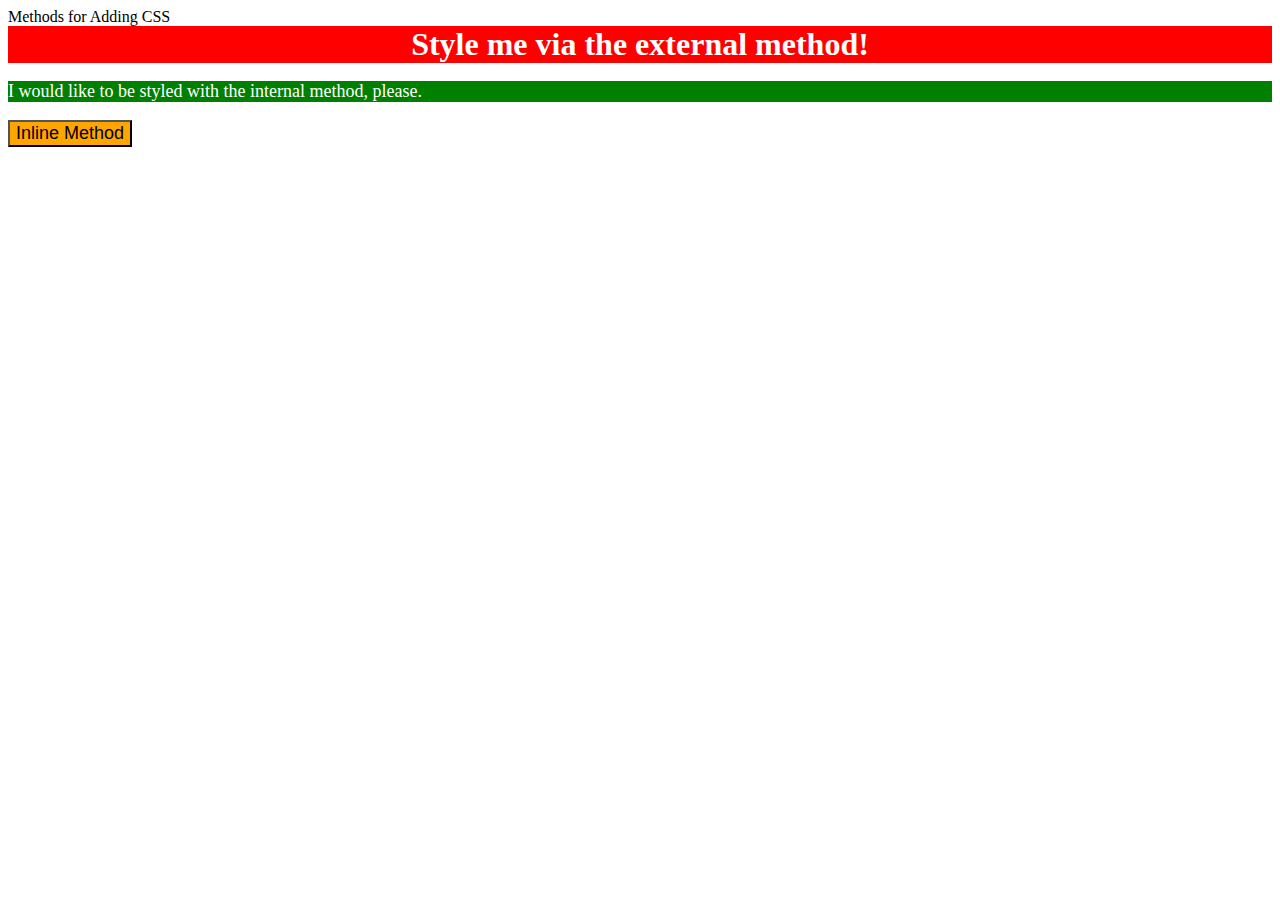
<file: foundations/intro-to-css/01-css-methods/index.html>
<!DOCTYPE html>
<html lang="en">
  <head>
    <meta charset="UTF-8">
    <meta http-equiv="X-UA-Compatible" content="IE=edge">
    <meta name="viewport" content="width=device-width, initial-scale=1.0">
    <link rel="stylesheet" href="style.css"
    <title>Methods for Adding CSS</title>
    <style>
      p {
        color: white;
        background-color: green;
        font-size: 18px;
      }
    </style>
  </head>
  <body>
    <div>Style me via the external method!</div>
    <p>I would like to be styled with the internal method, please.</p>
    <button style="background-color: orange; font-size: 18px;">Inline Method</button>
  </body>
</html>
</file>
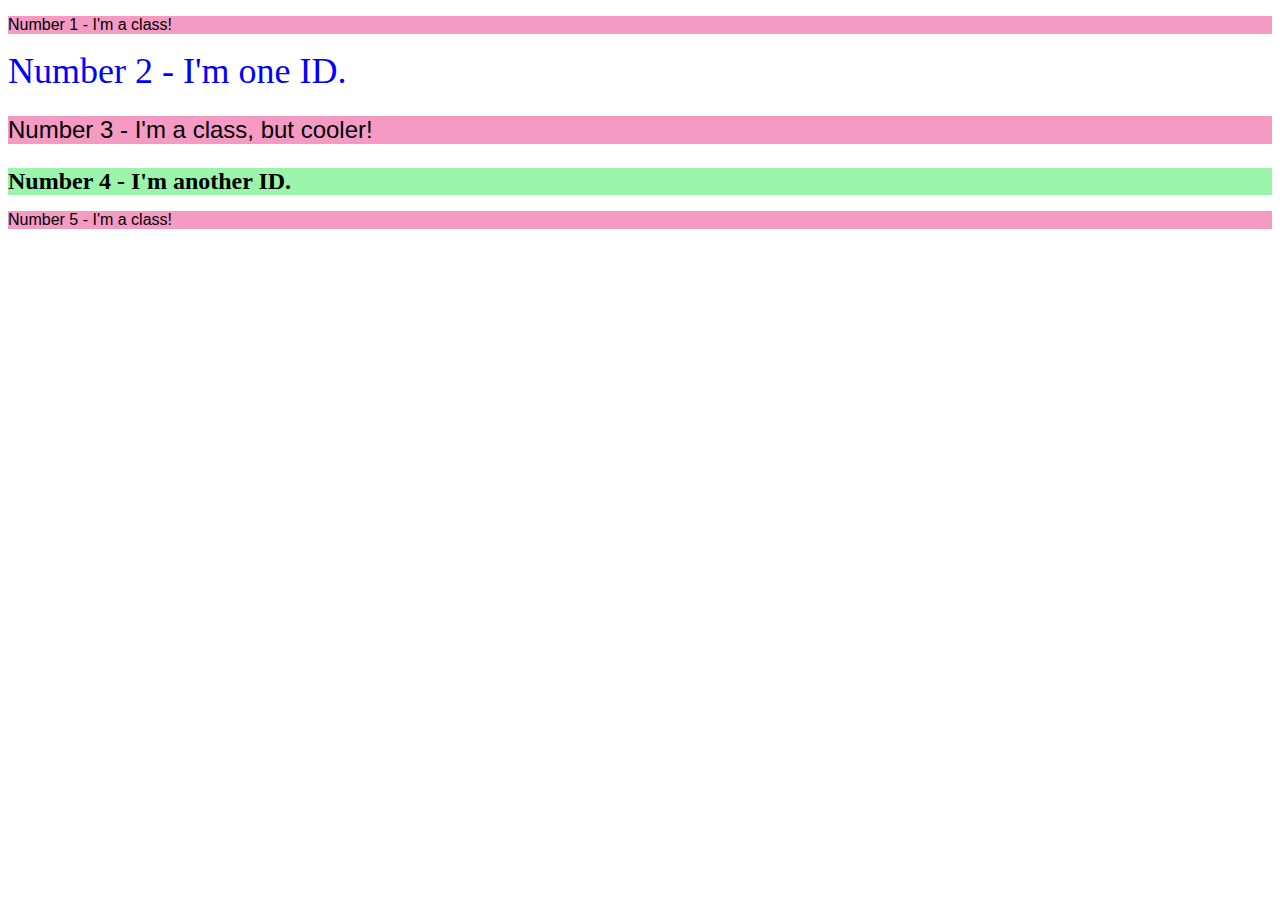
<file: foundations/intro-to-css/02-class-id-selectors/index.html>
<!DOCTYPE html>
<html lang="en">
  <head>
    <meta charset="UTF-8">
    <meta http-equiv="X-UA-Compatible" content="IE=edge">
    <meta name="viewport" content="width=device-width, initial-scale=1.0">
    <title>Class and ID Selectors</title>
    <link rel="stylesheet" href="style.css">
  </head>
  <body>
    <p class="class">Number 1 - I'm a class!</p>
    <div id="one">Number 2 - I'm one ID.</div>
    <p class="cooler class">Number 3 - I'm a class, but cooler!</p>
    <div id="another">Number 4 - I'm another ID.</div>
    <p class="class">Number 5 - I'm a class!</p>
  </body>
</html>
</file>
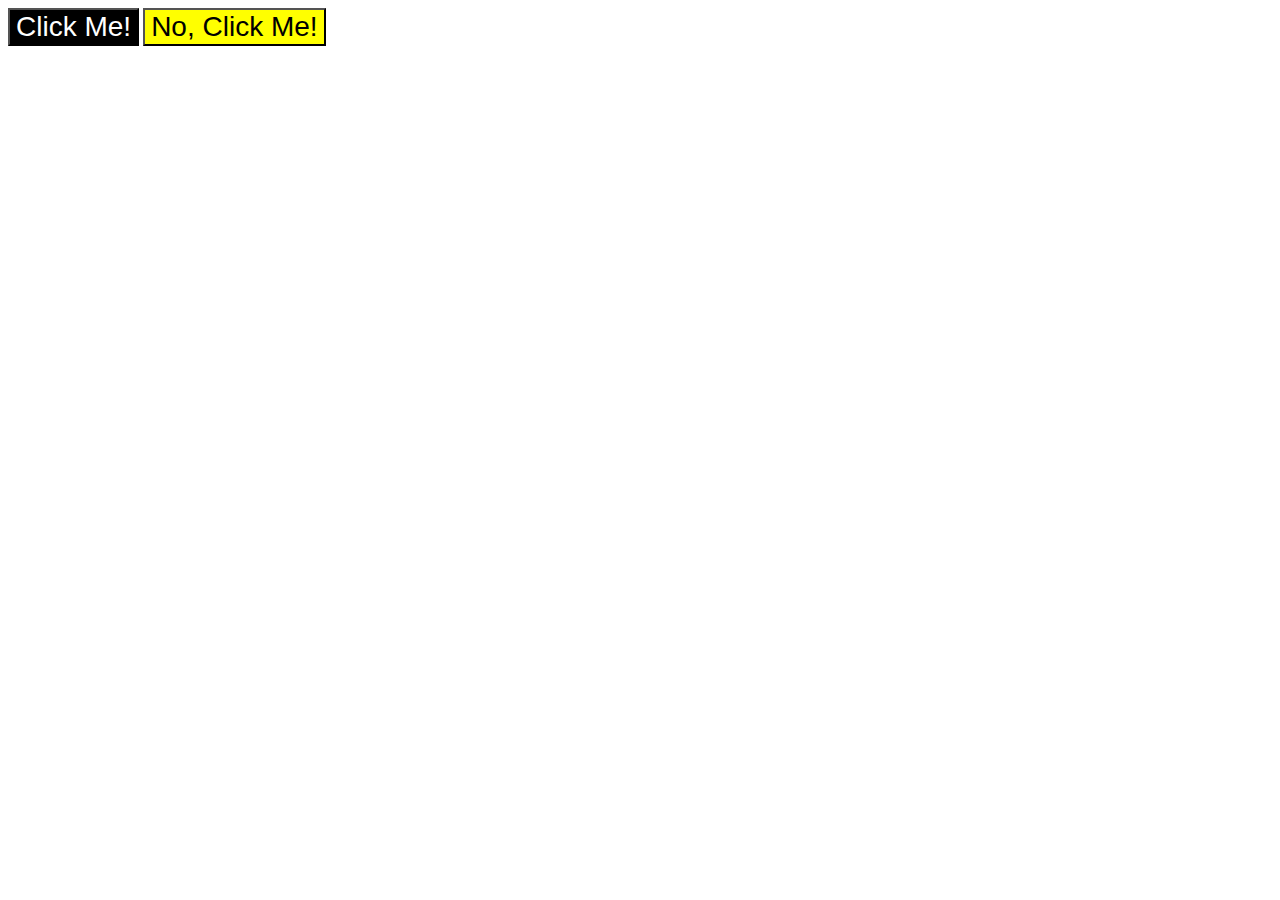
<file: foundations/intro-to-css/03-grouping-selectors/index.html>
<!DOCTYPE html>
<html lang="en">
  <head>
    <meta charset="UTF-8">
    <meta http-equiv="X-UA-Compatible" content="IE=edge">
    <meta name="viewport" content="width=device-width, initial-scale=1.0">
    <title>Grouping Selectors</title>
    <link rel="stylesheet" href="style.css">
  </head>
  <body>
    <button class="black">Click Me!</button>
    <button class="yell">No, Click Me!</button>
  </body>
</html>
</file>
<file: foundations/intro-to-css/01-css-methods/style.css>
div {
  color: white;  
  background-color: red;
  font-size: 32px;
  text-align: center;
  font-family: 'Times New Roman', Times, serif;
  font-weight: bold;
}
</file>
<file: foundations/intro-to-css/02-class-id-selectors/style.css>
.class,
.cooler.class {
    background-color: #f59ac3;
    font-family: Verdana, DejaVu, sans-serif
}
#one {
   color: blue; 
   font-size: 36px;
}
.cooler.class {
    font-size: 24px;
}
#another {
    background-color: #9af5ab;
    font-size: 24px;
    font-weight: bold;
}
</file>
<file: foundations/intro-to-css/03-grouping-selectors/style.css>
.black,
.yell {
    font-size: 28px;
    font-family: Helvetica, 'Times New Roman', sans-serif;
}
.black {
    color: white;
    background-color: black;
}
.yell {
    background-color: yellow;
}
</file>
